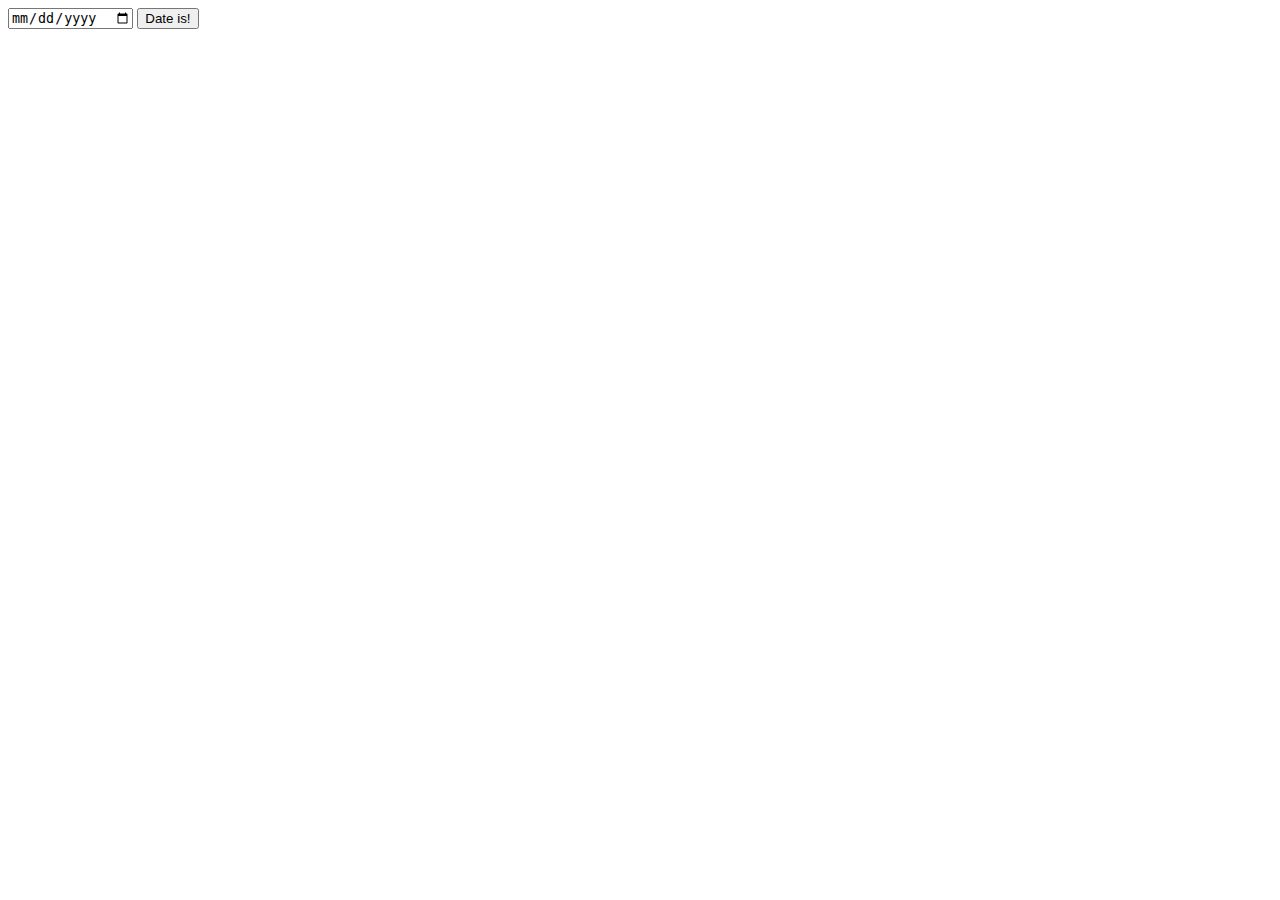
<file: exercises/dates/OffBy1Website/index.html>
<!DOCTYPE html>
<html lang="en">

<head>
    <meta charset="UTF-8">
    <meta http-equiv="X-UA-Compatible" content="IE=edge">
    <meta name="viewport" content="width=device-width, initial-scale=1.0">
    <title>OffBy1Website</title>
</head>

<body>

    <input type="date" name="myDate" id="myDate">
    <button id="dateBtn" onclick="handledate()">Date is!</button>
    <p id="messagepara"></p>
    <script>
        function handledate() {
            const myDate = document.getElementById("myDate");
            const messagepara = document.getElementById("messagepara");
            const dateBtn = document.getElementById("dateBtn");

            let date = new Date(myDate.value);
            messagepara.innerText = `the date is ${date.toDateString()}`;


        }



    </script>
</body>

</html>
</file>
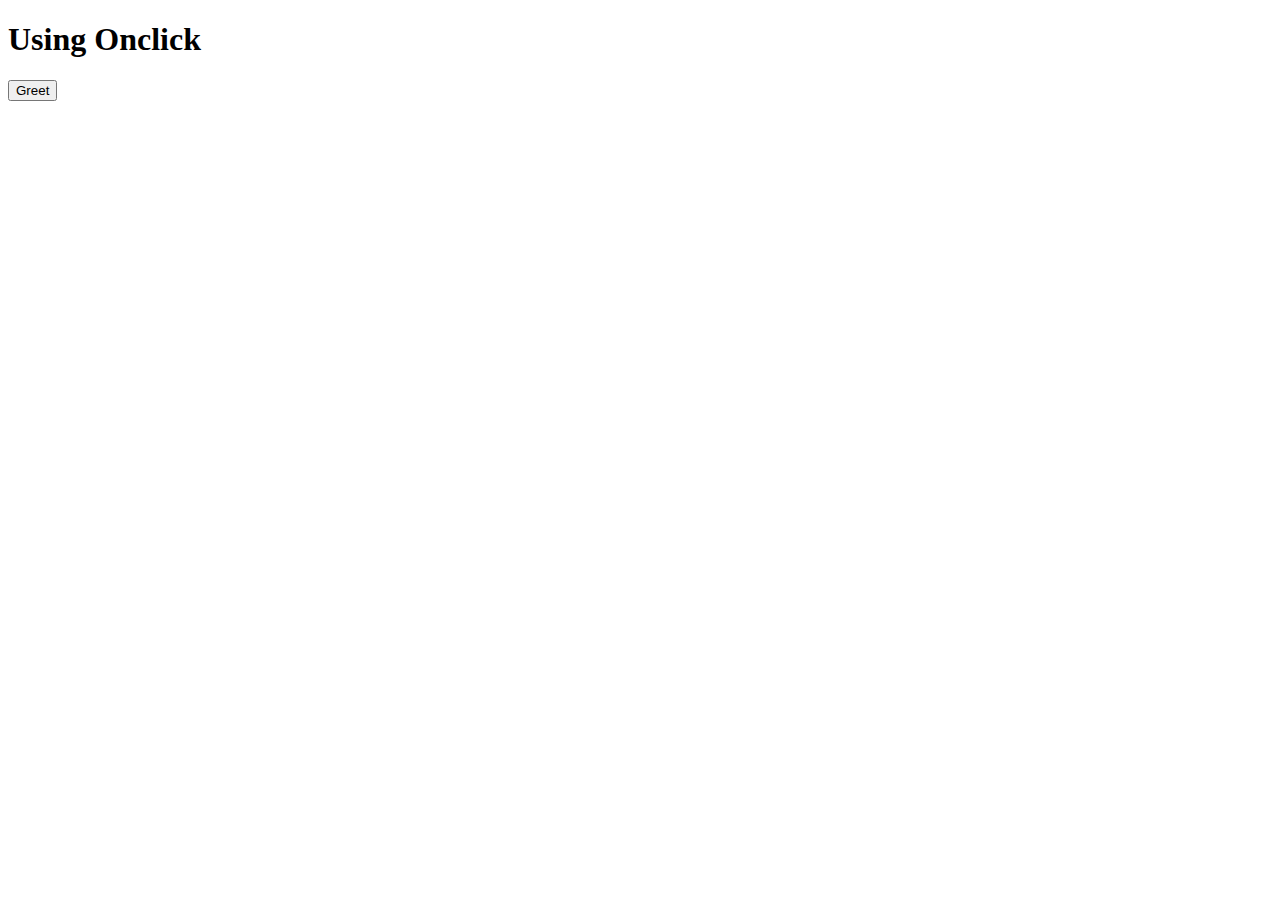
<file: demos/3-3_event_to_function/index1.html>
<!DOCTYPE html>
<html lang="en">
<head>
    <meta charset="UTF-8">
    <meta http-equiv="X-UA-Compatible" content="IE=edge">
    <meta name="viewport" content="width=device-width, initial-scale=1.0">
    <title>Using Onclick</title>
</head>
<body>
    <h1>Using Onclick</h1>
    <button  onclick="sayHello();">Greet</button>
    <script>
function sayHello()
{
    alert("Hello!");
}
    </script>
</body>
</html>
</file>
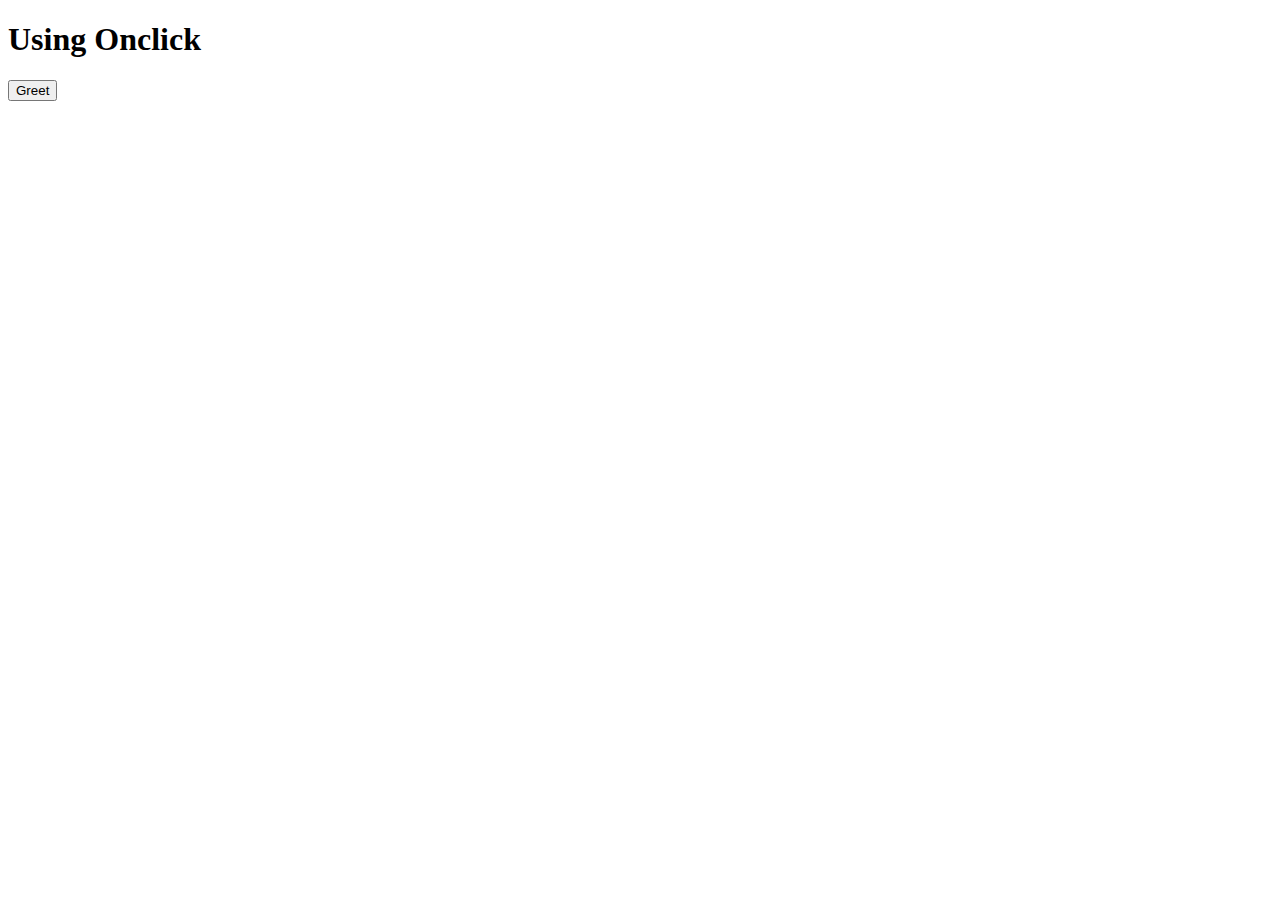
<file: demos/3-3_event_to_function/index2.html>
<!DOCTYPE html>
<html lang="en">

<head>
    <meta charset="UTF-8">
    <meta http-equiv="X-UA-Compatible" content="IE=edge">
    <meta name="viewport" content="width=device-width, initial-scale=1.0">
    <title>Using Onclick</title>
</head>

<body>
    <h1>Using Onclick</h1>
    <button id="greetButton">Greet</button>
    <script>
        window.onload=initialize;
        function initialize() {
            let button = document.getElementById("greetButton");
            button.onclick = sayHello;
        }
        function sayHello() {
            alert("Hello!");

        }
    </script>
</body>

</html>
</file>
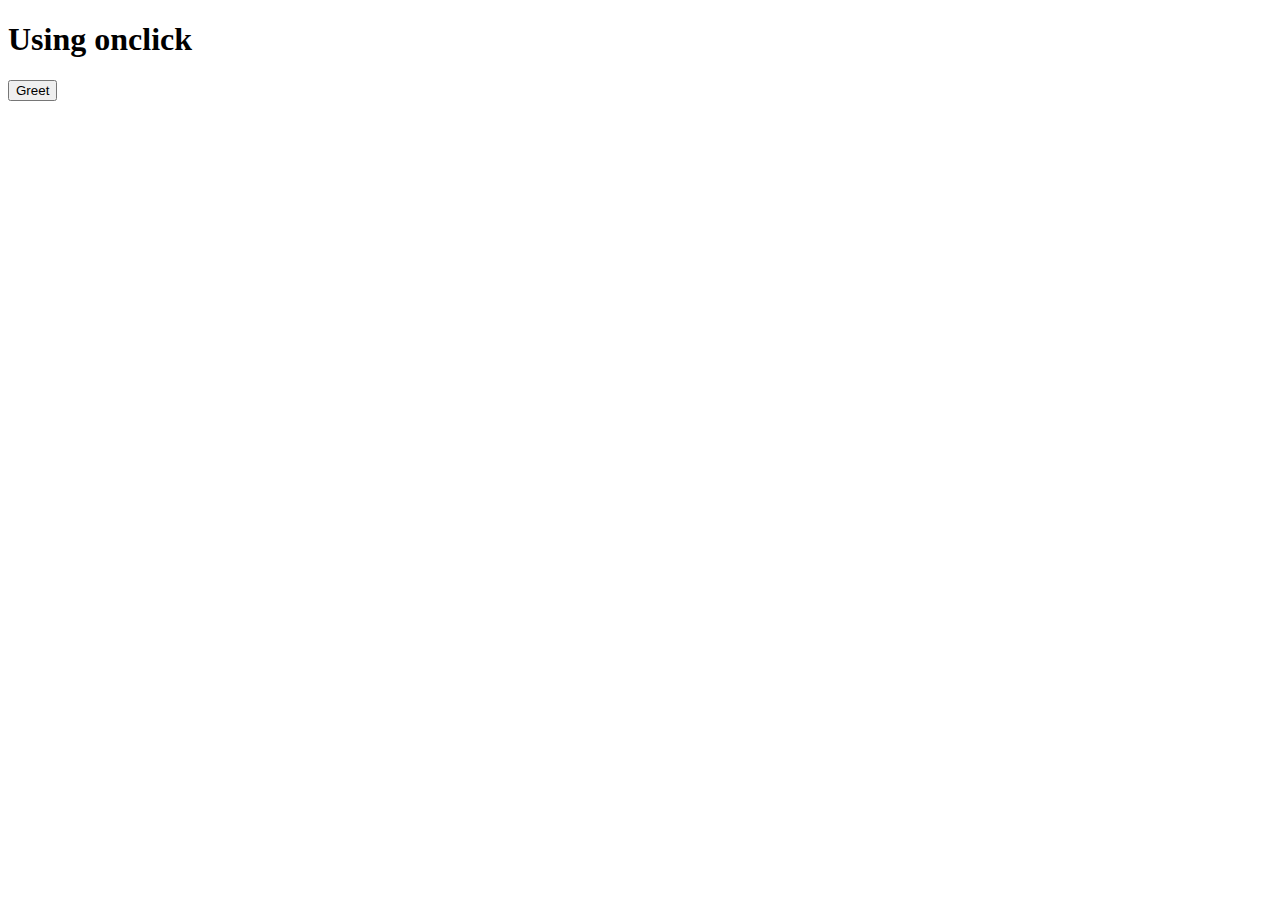
<file: demos/3-3_event_to_function/index3.html>
<!DOCTYPE html>
<html lang="en">

<head>
    <meta charset="UTF-8">
    <meta http-equiv="X-UA-Compatible" content="IE=edge">
    <meta name="viewport" content="width=device-width, initial-scale=1.0">
    <title>Using onclick</title>

</head>

<body>
    <h1>Using onclick</h1>
    <button id="greetButton">Greet</button>
    <script>
        window.onload = function () {
            let button = document.getElementById("greetButton");
            button.onclick = sayHello;
        }

        function sayHello() {
            alert("Hello!");
        }
    </script>
</body>

</html>
</file>
